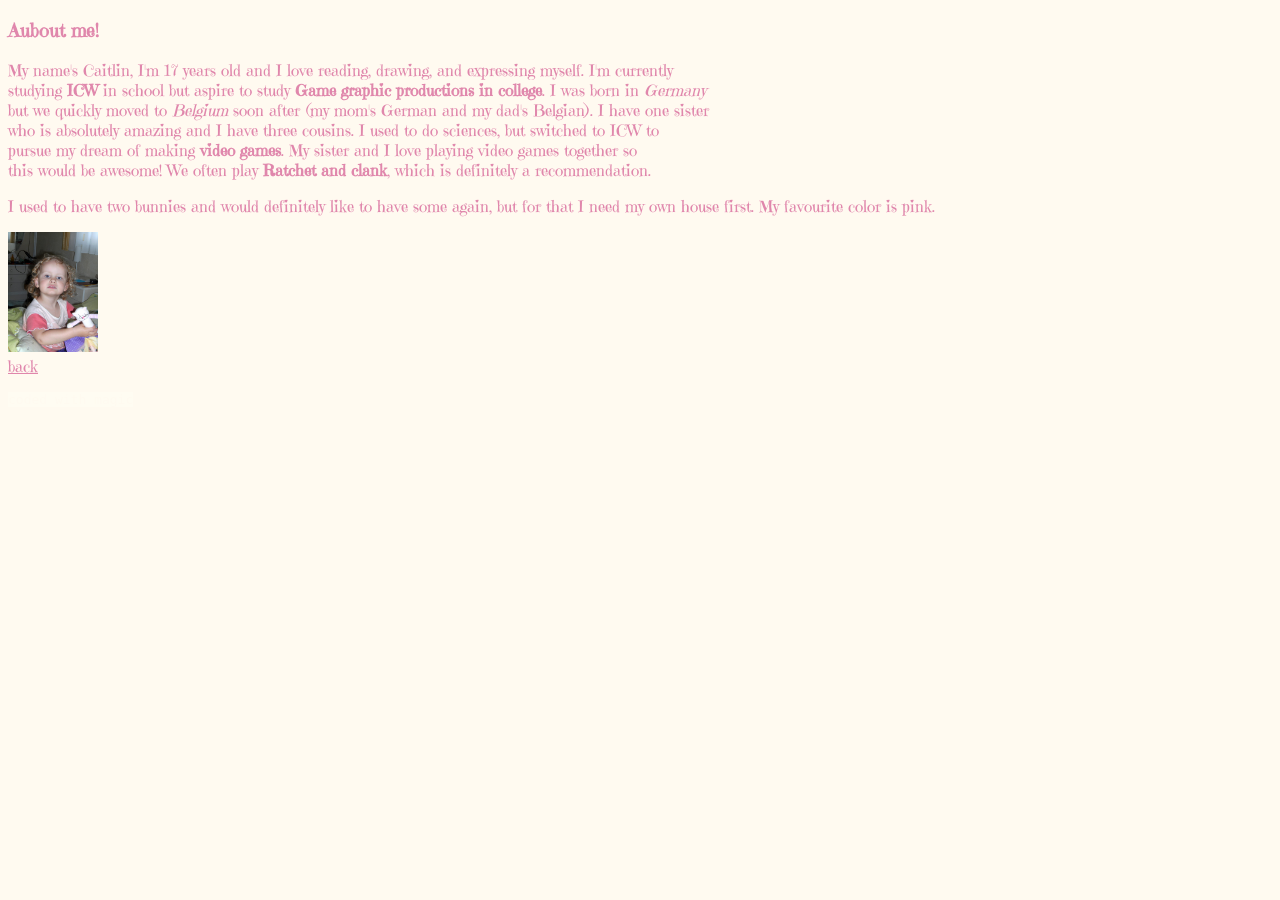
<file: life.html>
<!DOCTYPE html>
<html lang="en">
<head>
    <meta charset="UTF-8">
    <meta name="viewport" content="width=device-width, initial-scale=1.0">
    <title>aubout-me</title>
    <link rel="stylesheet" href="styles.css">
    <link rel="preconnect" href="https://fonts.googleapis.com">
    <link rel="preconnect" href="https://fonts.gstatic.com" crossorigin>
    <link href="https://fonts.googleapis.com/css2?family=Emilys+Candy&family=Roboto:ital,wght@0,100..900;1,100..900&display=swap" rel="stylesheet">
    <!-- comment -->
</head>
<head>
    <style>
        * {background-color: floralwhite;
        color: rgb(224, 135, 172);}
    </style>
</head>
<body>
    <script> 
    window.addEventListener('mousemove',function(e) {
        var arr =[1, 0.9, 0.8, 0.5, 0.2];
        arr.forEach(function(i){ 
            var x = (1-i) * 75;
            var blossom = document.createElement('div');
            blossom.className = 'blossom';
            blossom.style.top = e.clientY + Math.round(Math.random()*x-x /2) + 'px';
            blossom.style.left = e.clientX + Math.round(Math.random()*x-x /2) + 'px';

            document.body.appendChild(blossom);

            window.setTimeout(function(){
                document.body.removeChild(blossom);
            }, Math.round(Math.random()*i*600))
        })
        }, false);
    </script>

<div class = "big">
<h3>Aubout me!</h3>
<p>My name's Caitlin, I'm 17 years old and I love reading, drawing, and expressing myself. I'm currently <br> 
studying <strong>ICW</strong> in school but aspire to study <strong>Game graphic productions in college</strong>. I was born in <em>Germany</em> <br>
but we quickly moved to <em>Belgium</em> soon after (my mom's German and my dad's Belgian). I have one sister <br>
who is absolutely amazing and I have three cousins. I used to do sciences, but switched to ICW to <br>
pursue my dream of making <strong>video games</strong>. My sister and I love playing video games together so<br>
this would be awesome! We often play <strong>Ratchet and clank</strong>, which is definitely a recommendation.<br></p>
<p>I used to have two bunnies and would definitely like to have some again, but for that I need my own house
    first. My favourite color is pink.
</p>
<img src="foto.jpg" alt="me" style="height:120px; width:auto;"><br>
<a href="index.html">back</a> <br> 


  
</div>
<p>
    <footer>
        coded with magic<br>
    </footer>
    </p>
</body>
</file>
<file: styles.css>
<head>
<link rel="stylesheet" href="https://fonts.googleapis.com/css?family=Sofia">
<style>

</style>
</head>

* {
  font-family: "Emilys Candy", sans-serif;
}

.big{font-family: "Emilys Candy", sans-serif;
    justify-content: center;
    align-items: center;}
        
.roboto-<uniquifier> {
  font-family: "Roboto", sans-serif;
  font-optical-sizing: auto;
  font-weight: <weight>;
  font-style: normal;
  font-variation-settings:
    "wdth" 100;
}
.emilys-candy-regular {
  font-family: "Emilys Candy", "ani", monospace;
  font-weight: 400;
  font-style: normal;
}
.hori{display:flexbox;
flex-direction: column;}
.help{flex-direction: column;}
footer {
  color:floralwhite;
  background-color: rgb(255, 252, 242);
  font-family: monospace;
  position: fixed;
}
.star{
  position:fixed;
  pointer-events: none;
}
.star:before, .star:after{
  position:absolute;
  top: 0;
  left: 0;
  content:'\2726';
  font-size: 9px;
}
.star:before{
  color:transparent;
  text-shadow: 0 0 3px rgb(252, 190, 216);
}
.star:after{
  background: rgb(224, 135, 172));
  -webkit-background-clip: text;
  -webkit-text-fill-color: transparent;
}
.blossom{
  position:fixed;
  pointer-events: none;
}
.blossom:before, .blossom:after{
  position:absolute;
  top: 0;
  left: 0;
  content:'🌸';
  font-size: 12px;
}

.blossom:before{
  color: rgb(253, 172, 206);
  text-shadow: 0 0 3px rgb(252, 211, 228);
}
.blossom:after{
  display: none;
}
/*
Source - https://stackoverflow.com/a/67259339
Posted by Skully, modified by community. See post 'Timeline' for change history
Retrieved 2026-06-02, License - CC BY-SA 4.0
*/

.cursor {
    cursor: url("images.jpeg"),-moz-zoom-in;
}
</file>
